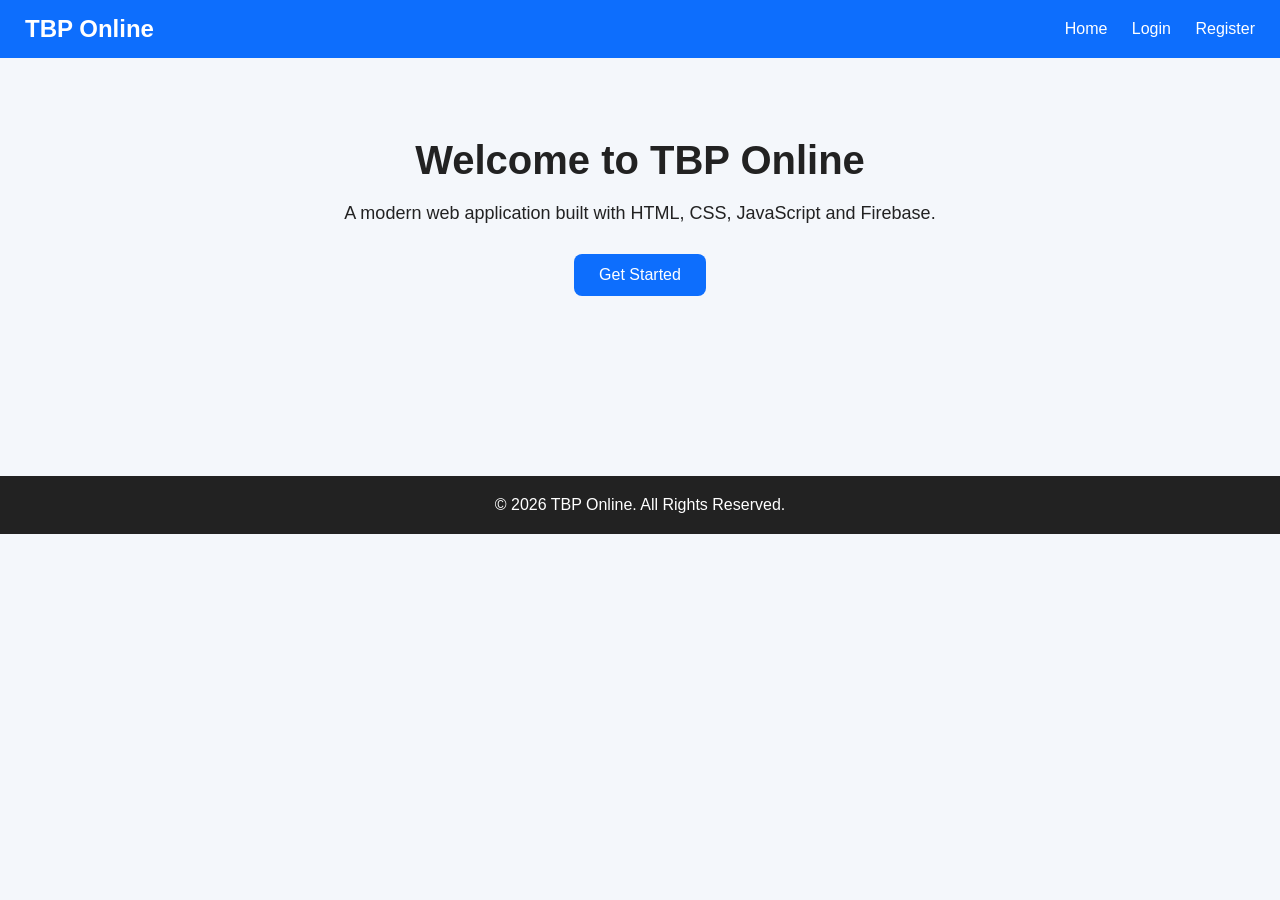
<file: index.html>
<!DOCTYPE html>
<html lang="en">
<head>
    <meta charset="UTF-8">
    <meta name="viewport" content="width=device-width, initial-scale=1.0">
    <title>TBP Online</title>
    <link rel="stylesheet" href="style.css">
</head>
<body>

<header>
    <div class="logo">TBP Online</div>

    <nav>
        <a href="index.html">Home</a>
        <a href="login.html">Login</a>
        <a href="register.html">Register</a>
    </nav>
</header>

<section class="hero">

    <h1>Welcome to TBP Online</h1>

    <p>
        A modern web application built with HTML, CSS,
        JavaScript and Firebase.
    </p>

    <a href="register.html" class="btn">
        Get Started
    </a>

</section>

<footer>
    © 2026 TBP Online. All Rights Reserved.
</footer>

<script src="script.js"></script>

</body>
</html>
</file>
<file: style.css>
*{
margin:0;
padding:0;
box-sizing:border-box;
font-family:Arial,sans-serif;
}

body{
background:#f4f7fb;
color:#222;
}

header{
background:#0d6efd;
color:#fff;
padding:15px 25px;
display:flex;
justify-content:space-between;
align-items:center;
}

.logo{
font-size:24px;
font-weight:bold;
}

nav a{
color:#fff;
text-decoration:none;
margin-left:20px;
}

.hero{
padding:80px 20px;
text-align:center;
}

.hero h1{
font-size:40px;
margin-bottom:20px;
}

.hero p{
font-size:18px;
margin-bottom:30px;
}

.btn{
display:inline-block;
padding:12px 25px;
background:#0d6efd;
color:#fff;
text-decoration:none;
border-radius:8px;
}

footer{
margin-top:100px;
padding:20px;
text-align:center;
background:#222;
color:#fff;
}
.login-container{
    width:90%;
    max-width:400px;
    margin:80px auto;
    background:#fff;
    padding:30px;
    border-radius:15px;
    box-shadow:0 5px 15px rgba(0,0,0,.15);
    text-align:center;
}

.login-container input{
    width:100%;
    padding:12px;
    margin:10px 0;
    border:1px solid #ccc;
    border-radius:8px;
    font-size:16px;
}

.login-container button{
    width:100%;
    padding:12px;
    border:none;
    border-radius:8px;
    background:#0d6efd;
    color:white;
    font-size:16px;
    cursor:pointer;
}
</file>
